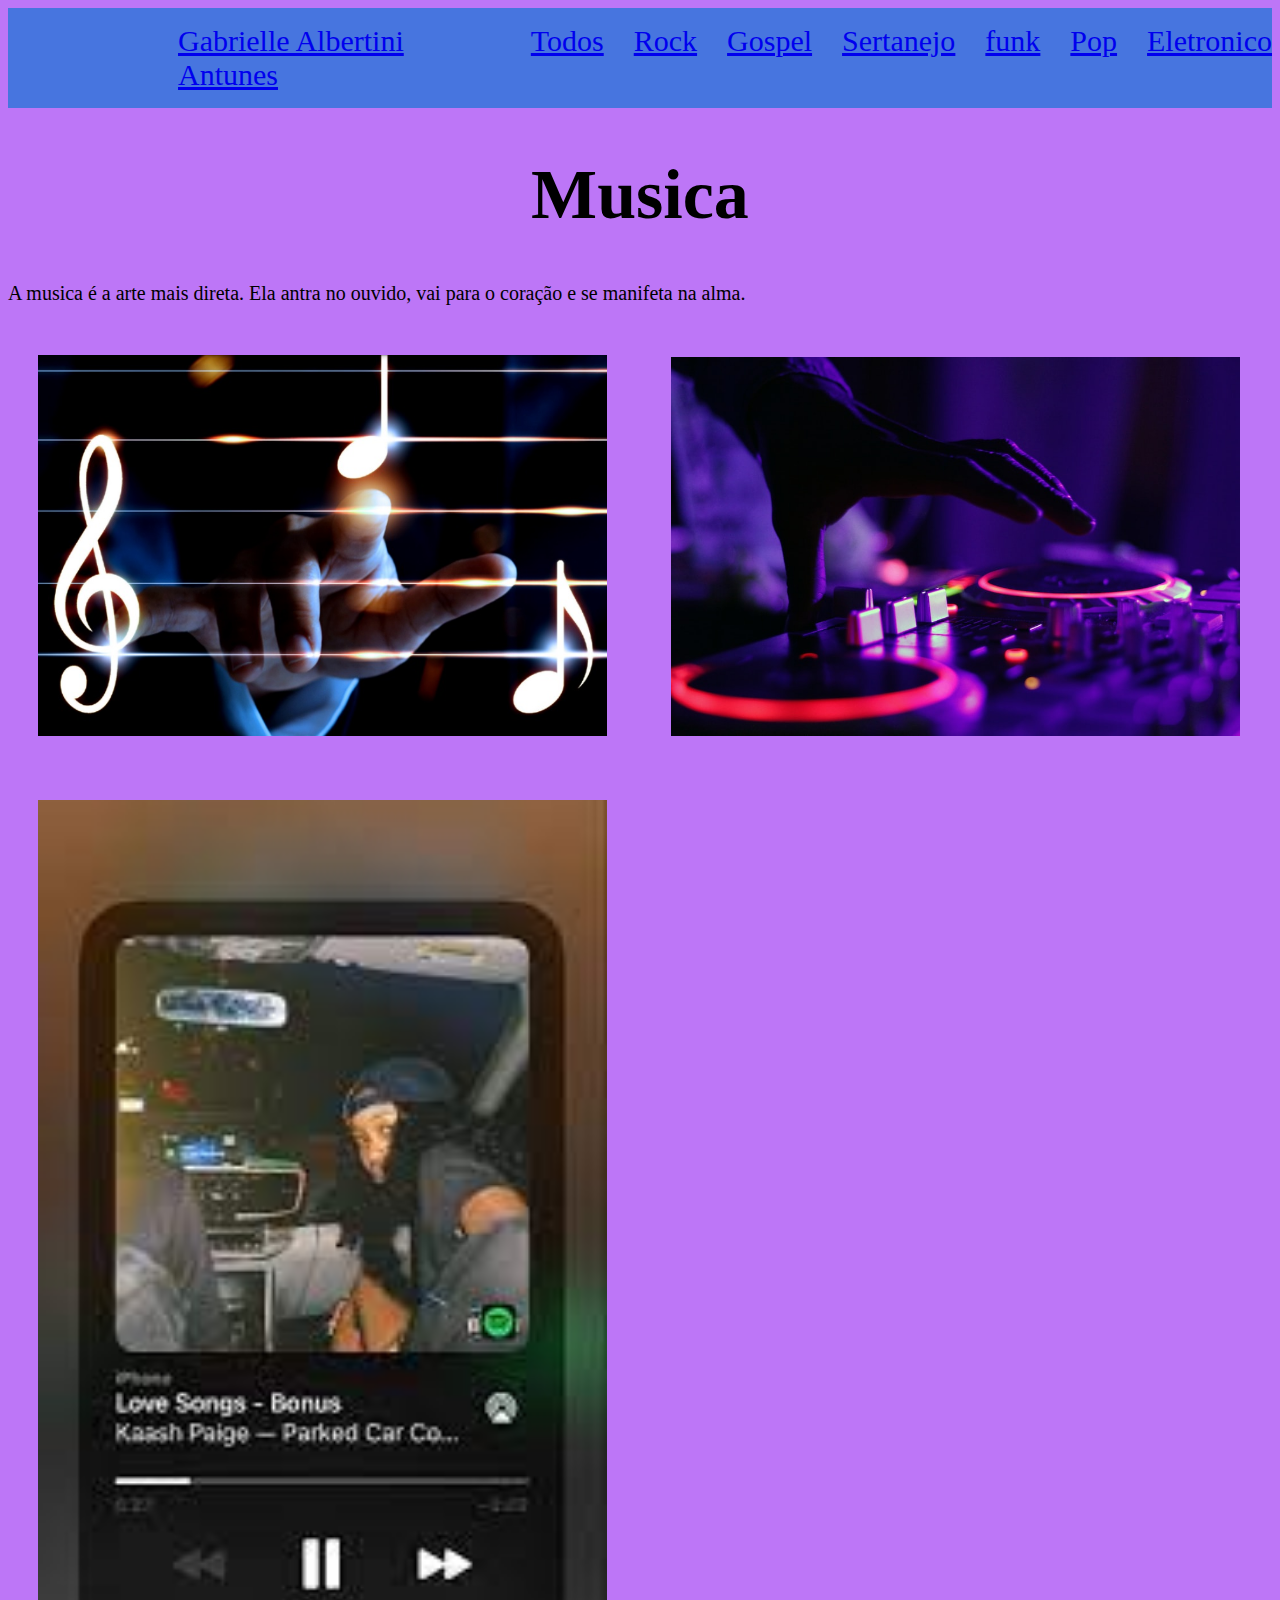
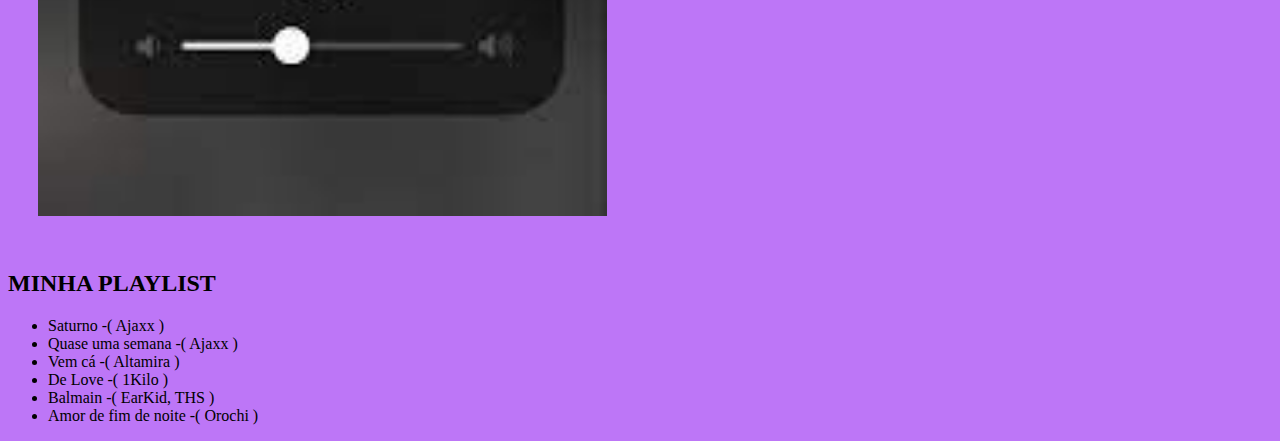
<file: index.html>
<!DOCTYPE html>
<html lang="port-br">
<head>
    <meta charset="UTF-8">
    <meta name="viewport" content="width=device-width, initial-scale=1.0">
    <title>Document</title>
    <link rel="stylesheet" href="style.css">
</head>
<body>
    <header class="cabecalho">
        <ul class="lista_cabecalho">
            <li class="item_lista_cabecalho"><a href="index.html"> Gabrielle Albertini Antunes</a></li>
            <li class="item_lista_cabecalho"><a href="todos.html"> Todos</a></li>
            <li class="item_lista_cabecalho"><a href="rock.html"> Rock</a></li>
            <li class="item_lista_cabecalho"><a href="gospel.html"> Gospel</a></li>
            <li class="item_lista_cabecalho"><a href="sertanejo.html"> Sertanejo</a></li>
            <li class="item_lista_cabecalho"><a href="funk.html"> funk</a></li>
            <li class="item_lista_cabecalho"><a href="pop.html"> Pop</a></li>
            <li class="item_lista_cabecalho"><a href="eletronico.html"> Eletronico</a></li>
        </ul>
    </header>
    <h1>Musica</h1>
    <p>A musica é a arte mais direta. Ela antra no ouvido, vai para o coração e se manifeta na alma.</p>
    <img src="musica 1" alt="">
    <img src="musica 2" alt="">
    <img src="musica 3" alt="">
    <h2>MINHA PLAYLIST</h2>
    <ul>
        <li>Saturno -( Ajaxx )</li>
        <li>Quase uma semana -( Ajaxx )</li>
        <li>Vem cá -( Altamira )</li>
        <li>De Love -( 1Kilo )</li>
        <li>Balmain -( EarKid, THS )</li>
        <li>Amor de fim de noite -( Orochi )</li>

</body>
</html>
</file>
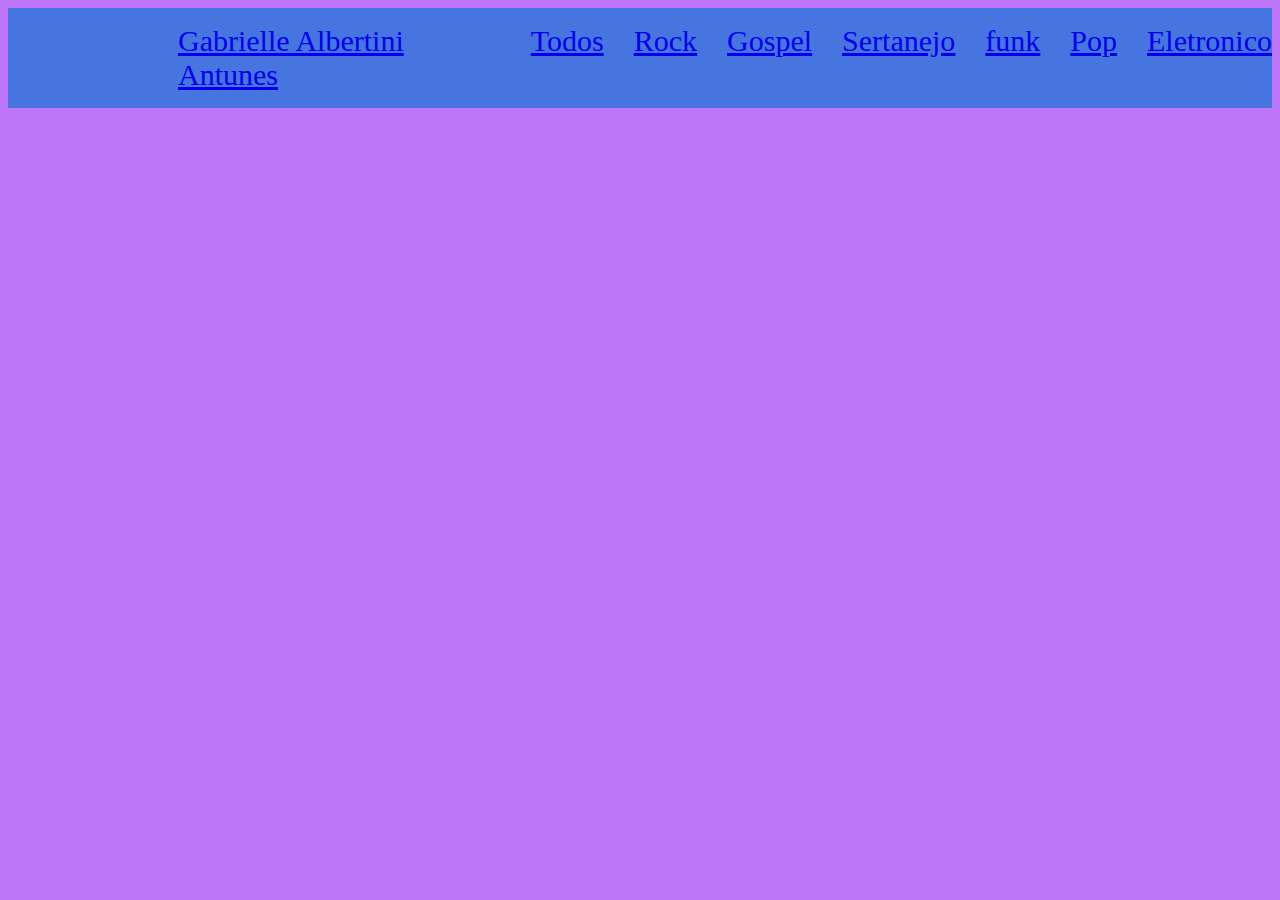
<file: eletronico.html>
<!DOCTYPE html>
<html lang="port-br">
<head>
    <meta charset="UTF-8">
    <meta name="viewport" content="width=device-width, initial-scale=1.0">
    <title>Document</title>
    <link rel="stylesheet" href="style.css">
</head>
<body>
    <header class="cabecalho">
        <ul class="lista_cabecalho">
            <li class="item_lista_cabecalho"><a href="index.html"> Gabrielle Albertini Antunes</a></li>
            <li class="item_lista_cabecalho"><a href="todos.html"> Todos</a></li>
            <li class="item_lista_cabecalho"><a href="rock.html"> Rock</a></li>
            <li class="item_lista_cabecalho"><a href="gospel.html"> Gospel</a></li>
            <li class="item_lista_cabecalho"><a href="sertanejo.html"> Sertanejo</a></li>
            <li class="item_lista_cabecalho"><a href="funk.html"> funk</a></li>
            <li class="item_lista_cabecalho"><a href="pop.html"> Pop</a></li>
            <li class="item_lista_cabecalho"><a href="eletronico.html"> Eletronico</a></li>
        </ul>
    </header>
    
</body>
</html>
</file>
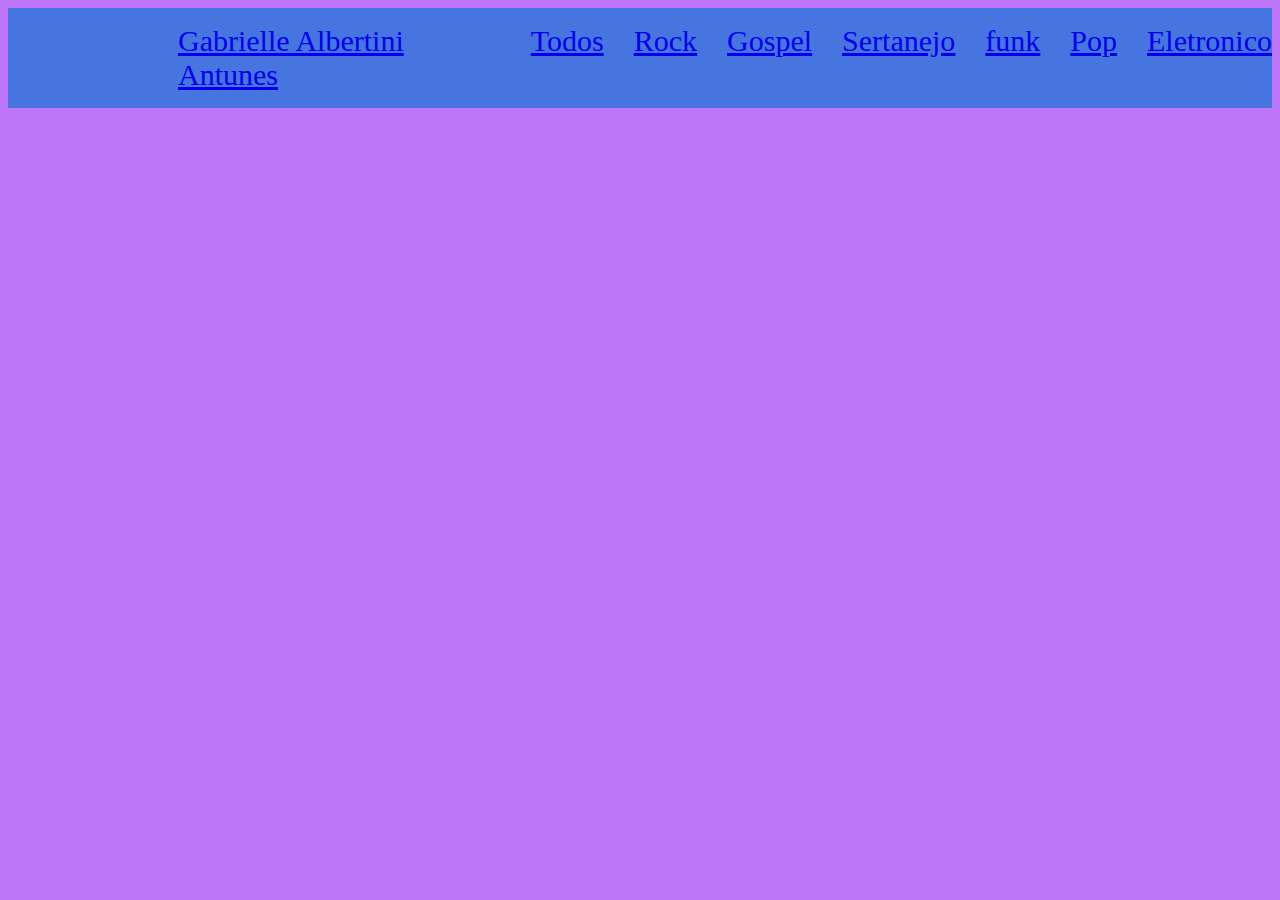
<file: sertanejo.html>
<!DOCTYPE html>
<html lang="port-br">
<head>
    <meta charset="UTF-8">
    <meta name="viewport" content="width=device-width, initial-scale=1.0">
    <title>Document</title>
    <link rel="stylesheet" href="style.css">
</head>
<body>
    <header class="cabecalho">
        <ul class="lista_cabecalho">
            <li class="item_lista_cabecalho"><a href="index.html"> Gabrielle Albertini Antunes</a></li>
            <li class="item_lista_cabecalho"><a href="todos.html"> Todos</a></li>
            <li class="item_lista_cabecalho"><a href="rock.html"> Rock</a></li>
            <li class="item_lista_cabecalho"><a href="gospel.html"> Gospel</a></li>
            <li class="item_lista_cabecalho"><a href="sertanejo.html"> Sertanejo</a></li>
            <li class="item_lista_cabecalho"><a href="funk.html"> funk</a></li>
            <li class="item_lista_cabecalho"><a href="pop.html"> Pop</a></li>
            <li class="item_lista_cabecalho"><a href="eletronico.html"> Eletronico</a></li>
        </ul>
    </header>


</body>
</html>
</file>
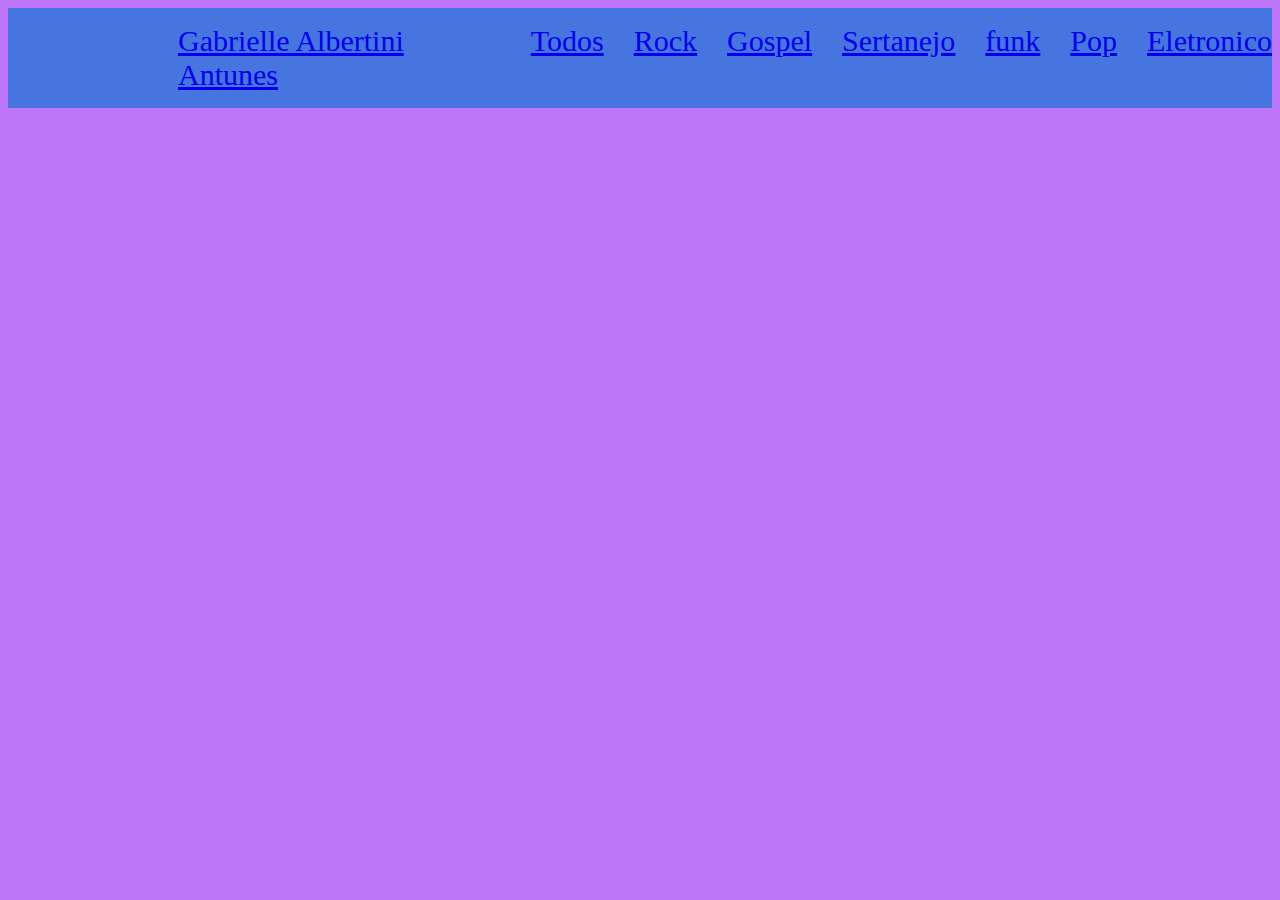
<file: todos.html>
<!DOCTYPE html>
<html lang="port-br">
<head>
    <meta charset="UTF-8">
    <meta name="viewport" content="width=device-width, initial-scale=1.0">
    <title>Document</title>
    <link rel="stylesheet" href="style.css">
</head>
<body>
    <header class="cabecalho">
        <ul class="lista_cabecalho">
            <li class="item_lista_cabecalho"><a href="index.html"> Gabrielle Albertini Antunes</a></li>
            <li class="item_lista_cabecalho"><a href="todos.html"> Todos</a></li>
            <li class="item_lista_cabecalho"><a href="rock.html"> Rock</a></li>
            <li class="item_lista_cabecalho"><a href="gospel.html"> Gospel</a></li>
            <li class="item_lista_cabecalho"><a href="sertanejo.html"> Sertanejo</a></li>
            <li class="item_lista_cabecalho"><a href="funk.html"> funk</a></li>
            <li class="item_lista_cabecalho"><a href="pop.html"> Pop</a></li>
            <li class="item_lista_cabecalho"><a href="eletronico.html"> Eletronico</a></li>
        </ul>
    </header>
   
</body>
</html>
</file>
<file: style.css>
body{
    background: rgb(189, 118, 247);
}
h1{
    font-size: 70px;
    color:black(45, 5, 82);
    text-align: center;
}
p{
    font-size: 20px;
    color:antiquewhite(210, 190, 14);
    text-align: justify; 
}
img{
    width: 45%;
    height: 05%;
    margin:30px;
}
.cabecalho{
    background-color:rgb( 71, 117, 223);
    display: flex;
}
.logocabecalho{
    width: 100px;
}
.lista_cabecalho{
    display: flex;
    margin-left: 100px;
}
.item_lista_cabecalho{
    font-size: 30px;
    color: red;
    padding-left: 30px;
    list-style: none;
}
</file>
